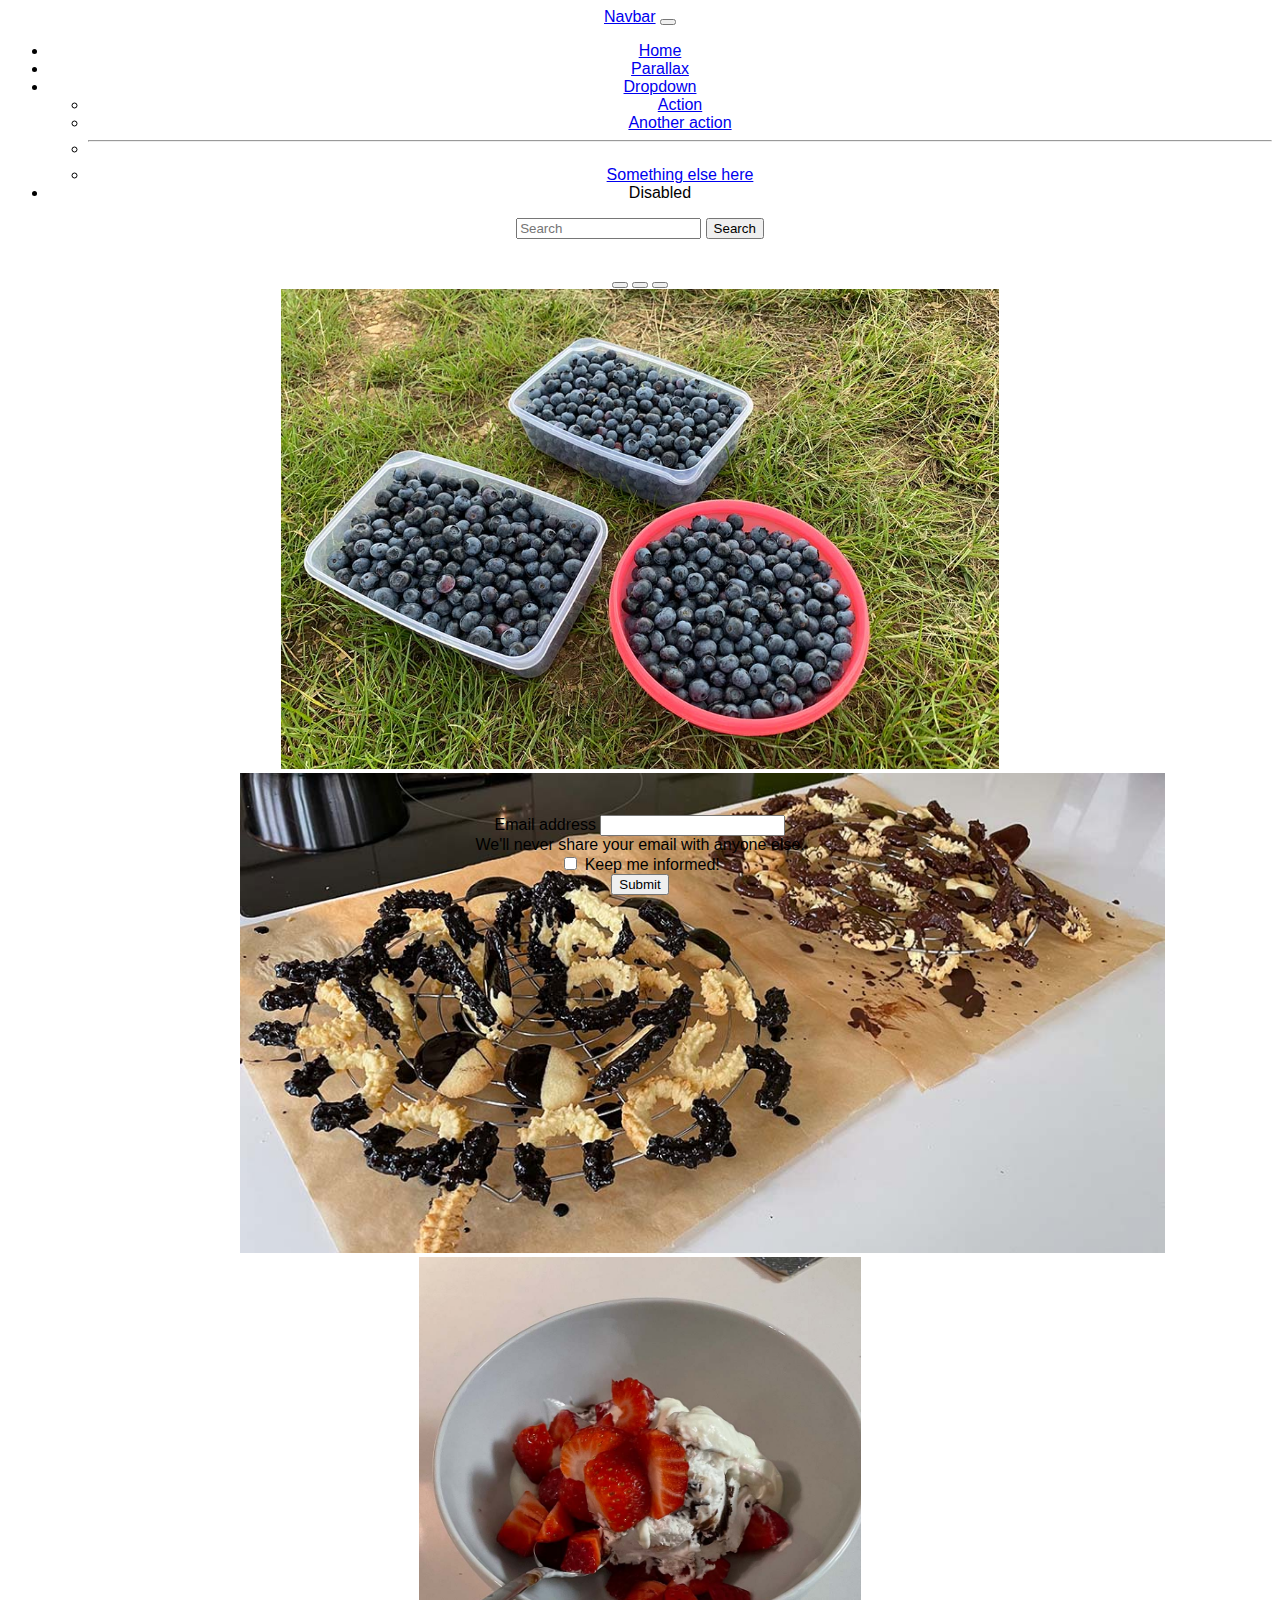
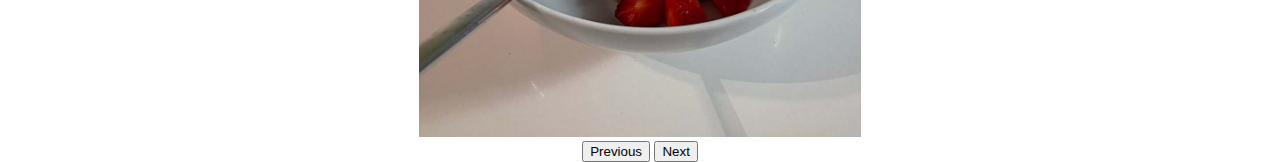
<file: index.html>
<!DOCTYPE html>
<html lang="en">
  <head>
    <meta charset="utf-8" />
    <meta name="viewport" content="width=device-width, initial-scale=1" />
    <title>Bootstrap demo</title>
    <link
      href="https://cdn.jsdelivr.net/npm/bootstrap@5.3.0-alpha3/dist/css/bootstrap.min.css"
      rel="stylesheet"
      integrity="sha384-KK94CHFLLe+nY2dmCWGMq91rCGa5gtU4mk92HdvYe+M/SXH301p5ILy+dN9+nJOZ"
      crossorigin="anonymous"
    />
    <link rel="stylesheet" href="/styles.css">
    <script src="https://cdn.jsdelivr.net/npm/bootstrap@5.3.0-alpha3/dist/js/bootstrap.bundle.min.js"
        integrity="sha384-ENjdO4Dr2bkBIFxQpeoTz1HIcje39Wm4jDKdf19U8gI4ddQ3GYNS7NTKfAdVQSZe"
        crossorigin="anonymous" defer></script> 
  </head>

  <body>
    <header>
      <nav class="navbar fixed-top navbar-expand-lg bg-body-tertiary">
        <div class="container-fluid">
          <a class="navbar-brand" href="#">Navbar</a>
          <button
            class="navbar-toggler"
            type="button"
            data-bs-toggle="collapse"
            data-bs-target="#navbarSupportedContent"
            aria-controls="navbarSupportedContent"
            aria-expanded="false"
            aria-label="Toggle navigation"
          >
            <span class="navbar-toggler-icon"></span>
          </button>
          <div class="collapse navbar-collapse" id="navbarSupportedContent">
            <ul class="navbar-nav me-auto mb-2 mb-lg-0">
              <li class="nav-item">
                <a class="nav-link active" aria-current="page" href="#">Home</a>
              </li>
              <li class="nav-item">
                <a class="nav-link" href="/parallax.html">Parallax</a>
              </li>
              <li class="nav-item dropdown">
                <a
                  class="nav-link dropdown-toggle"
                  href="#"
                  role="button"
                  data-bs-toggle="dropdown"
                  aria-expanded="false"
                >
                  Dropdown
                </a>
                <ul class="dropdown-menu">
                  <li><a class="dropdown-item" href="#">Action</a></li>
                  <li><a class="dropdown-item" href="#">Another action</a></li>
                  <li>
                    <hr class="dropdown-divider" />
                  </li>
                  <li>
                    <a class="dropdown-item" href="#">Something else here</a>
                  </li>
                </ul>
              </li>
              <li class="nav-item">
                <a class="nav-link disabled">Disabled</a>
              </li>
            </ul>
            <form class="d-flex" role="search">
              <input
                class="form-control me-2"
                type="search"
                placeholder="Search"
                aria-label="Search"
              />
              <button class="btn btn-outline-success" type="submit">
                Search
              </button>
            </form>
          </div>
        </div>
      </nav>
    </header>

    <section id="carousel-example" class="carousel slide">
        <div class="carousel-indicators">
            <button type="button" data-bs-target="#carousel-example" data-bs-slide-to="0" class="active"
                aria-current="true" aria-label="Slide 1"></button>
            <button type="button" data-bs-target="#carousel-example" data-bs-slide-to="1"
                aria-label="Slide 2"></button>
            <button type="button" data-bs-target="#carousel-example" data-bs-slide-to="2"
                aria-label="Slide 3"></button>
        </div>
        <div class="carousel-inner">
            <div class="carousel-item active">
                <img src="/images/berries.jpg" class="d-block w-100" alt="...">
            </div>
            <div class="carousel-item">
                <img src="/images/christmas.jpg" class="d-block w-100" alt="...">
            </div>
            <div class="carousel-item">
                <img src="/images/tasty.jpg" class="d-block w-100" alt="...">
            </div>
        </div>
        <button class="carousel-control-prev" type="button" data-bs-target="#carousel-example"
            data-bs-slide="prev">
            <span class="carousel-control-prev-icon" aria-hidden="true"></span>
            <span class="visually-hidden">Previous</span>
        </button>
        <button class="carousel-control-next" type="button" data-bs-target="#carousel-example"
            data-bs-slide="next">
            <span class="carousel-control-next-icon" aria-hidden="true"></span>
            <span class="visually-hidden">Next</span>
        </button>
    </section>

    <section id="newsletter-signup">
      <form>
        <div class="mb-3">
          <label for="email" class="form-label">Email address</label>
          <input type="email" class="form-control" id="email" aria-describedby="emailHelp" name="email">
          <div id="emailHelp" class="form-text">We'll never share your email with anyone else.</div>
        </div>
        
        <div class="mb-3 form-check">
          <input type="checkbox" class="form-check-input" id="exampleCheck1" name="stay-informed">
          <label class="form-check-label" for="exampleCheck1">Keep me informed!</label>
        </div>
        <button type="submit" class="btn btn-primary">Submit</button>
      </form>
    </section>
    
  </body>
</html>
</file>
<file: styles.css>
body {
    font-family: sans-serif;
    text-align: center;
}

#carousel-example {
    width: 100%;
    max-width: 50rem;
    height: 30rem;
    margin: 2rem auto;
}

#carousel-example img {
    height: 30rem;
    object-fit: cover;
}

#newsletter-signup {
    max-width: 30rem;
    margin: 4rem auto;
}

section {
    width: 100%;
    max-width: 50rem;
    margin: 2rem auto;
}

#main-image {
    width: 100%;
    height: 30rem;
    object-fit: cover;
}
</file>
